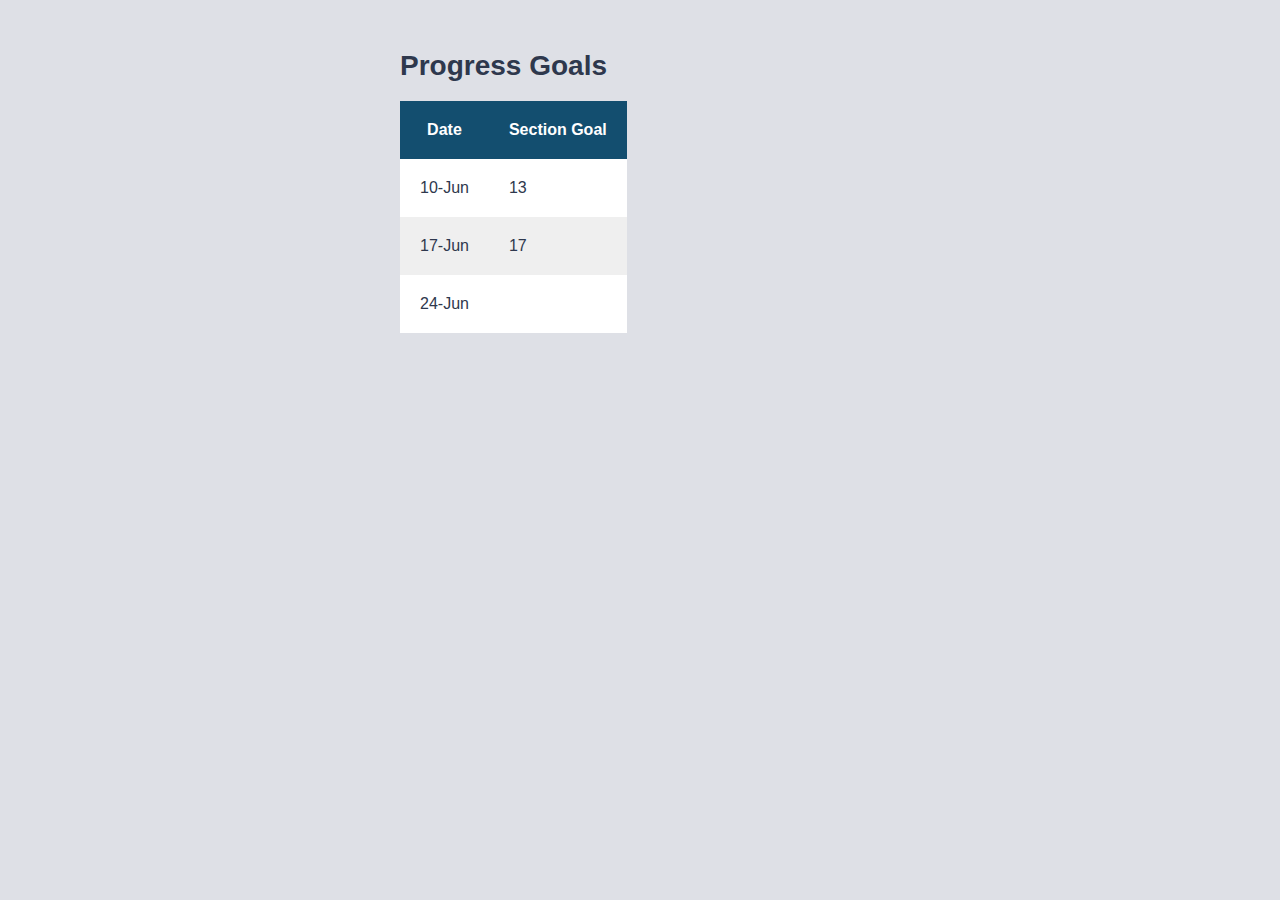
<file: pages/progress-goals.html>
<!DOCTYPE html>
<html lang="en">

    <head>
        <meta charset="UTF-8">
        <meta http-equiv="X-UA-Compatible" content="IE=edge">
        <meta name="viewport" content="width=device-width, initial-scale=1.0">
        <title>WDN &#8211; Progress Goals</title>

        <link rel="stylesheet" href="../styles/progress-goals.css">
    </head>

    <body>
        <header>
            <h1>Progress Goals</h1>
        </header>

        <section>
            <table>
                <thead>
                    <tr>
                        <th>Date</th>
                        <th>Section Goal</th>
                    </tr>
                </thead>
                <tbody>
                    <tr class="tbody">
                        <td>10-Jun</td>
                        <td>13</td>
                    </tr>
                    <tr class="tbody">
                        <td>17-Jun</td>
                        <td>17</td>
                    </tr>
                    <tr class="tbody">
                        <td>24-Jun</td>
                        <td></td>
                    </tr>
                </tbody>
            </table>
        </section>
    </body>

</html>
</file>
<file: styles/progress-goals.css>
body {
    font-family: Verdana, Geneva, Tahoma, sans-serif;
    color: #2E384D;
    background-color: #dee0e6;
    margin: 50px 400px;
}

header {
    font-size: 14px;
}

table,
th,
td {
    border: none;
    border-collapse: collapse;
}

table {
    background-color: #fff;
}

thead {
    background-color: #134e6f;
    color: #fff;
}

th,
td {
    padding: 20px;
}

tr:nth-child(2) {
    background-color: #efefef;
}

.tbody:hover {
    background-color: #ffeed2;
}
</file>
